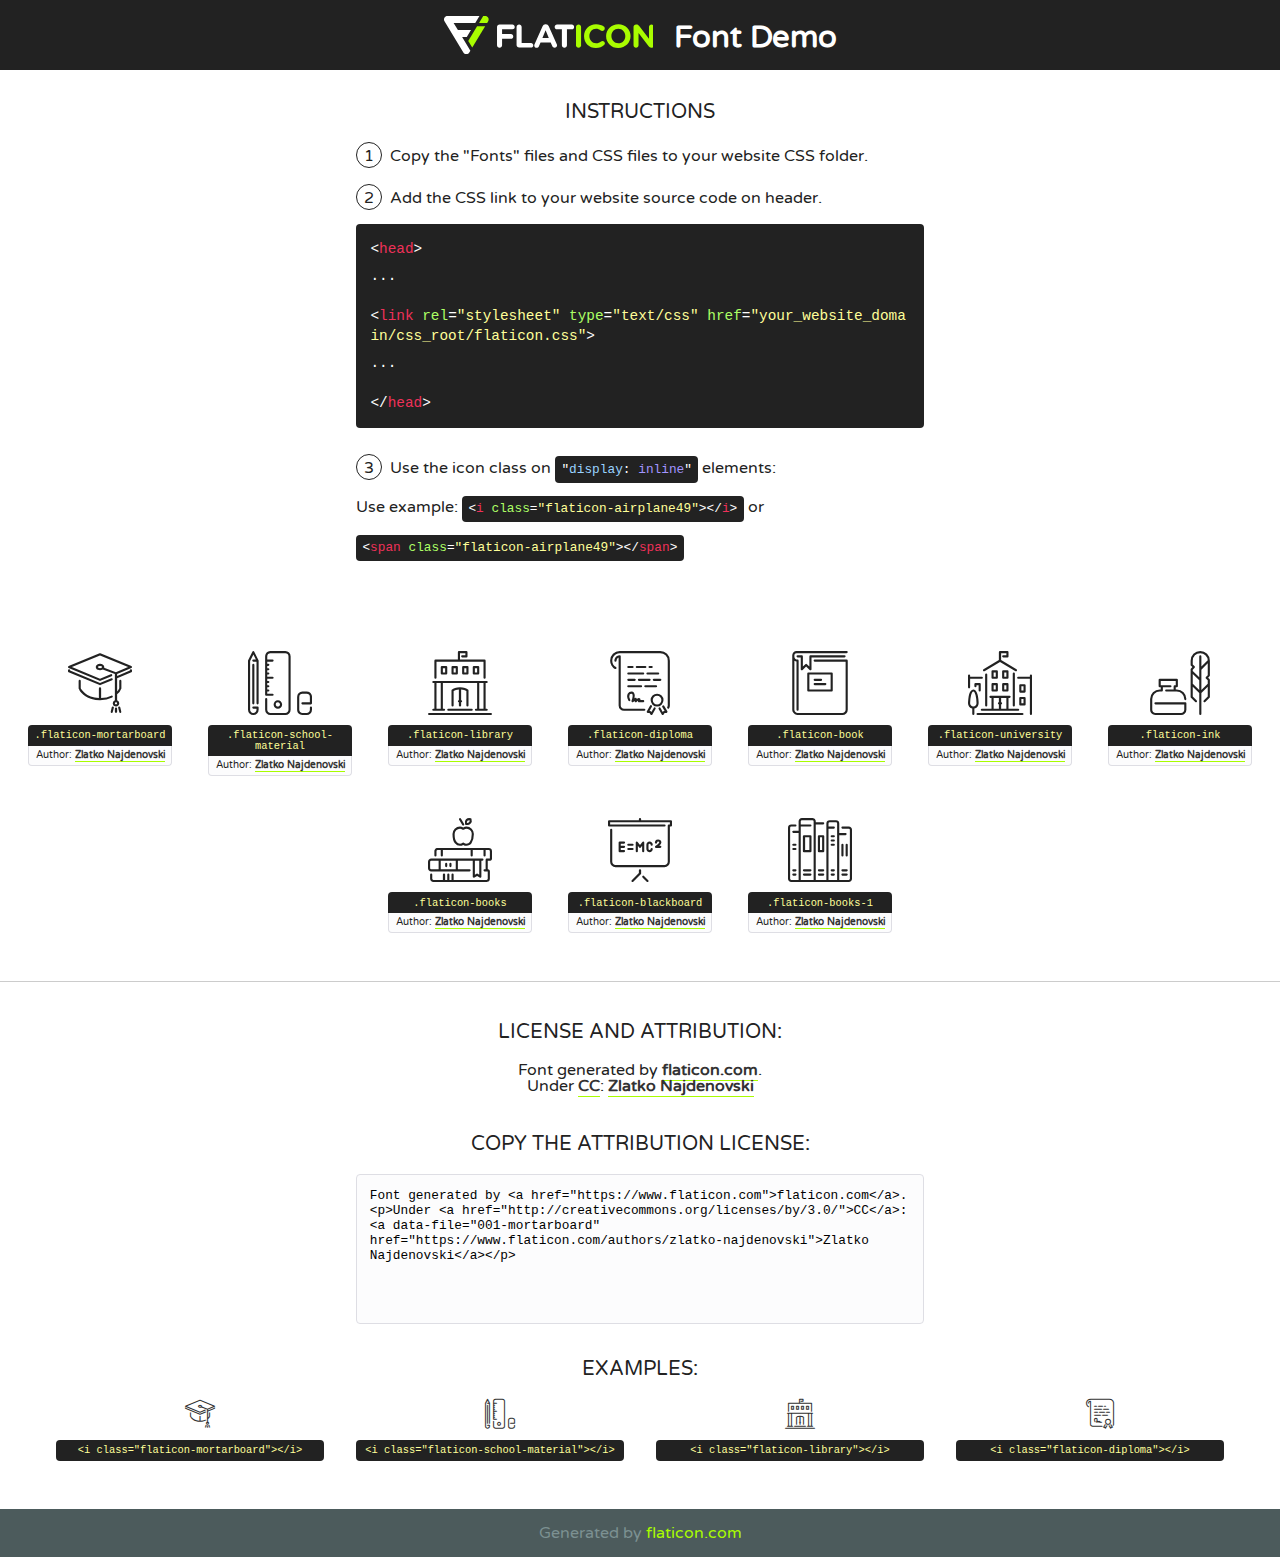
<file: exp 3/academics-master/fonts/flaticon/font/flaticon.html>
<!DOCTYPE html>
<!--
  Flaticon icon font: Flaticon
  Creation date: 07/06/2019 04:13
-->
<html>
<!DOCTYPE html>
<html>

<head>
    <title>Flaticon WebFont</title>
    <link href="http://fonts.googleapis.com/css?family=Varela+Round" rel="stylesheet" type="text/css" />
    <link rel="stylesheet" type="text/css" href="flaticon.css">
    <meta charset="UTF-8">
    <style>
    html, body, div, span, applet, object, iframe,
    h1, h2, h3, h4, h5, h6, p, blockquote, pre,
    a, abbr, acronym, address, big, cite, code,
    del, dfn, em, img, ins, kbd, q, s, samp,
    small, strike, strong, sub, sup, tt, var,
    b, u, i, center,
    dl, dt, dd, ol, ul, li,
    fieldset, form, label, legend,
    table, caption, tbody, tfoot, thead, tr, th, td,
    article, aside, canvas, details, embed, 
    figure, figcaption, footer, header, hgroup, 
    menu, nav, output, ruby, section, summary,
    time, mark, audio, video {
        margin: 0;
        padding: 0;
        border: 0;
        font-size: 100%;
        font: inherit;
        vertical-align: baseline;
    }
    /* HTML5 display-role reset for older browsers */
    article, aside, details, figcaption, figure, 
    footer, header, hgroup, menu, nav, section {
        display: block;
    }
    body {
        line-height: 1;
    }
    ol, ul {
        list-style: none;
    }
    blockquote, q {
        quotes: none;
    }
    blockquote:before, blockquote:after,
    q:before, q:after {
        content: '';
        content: none;
    }
    table {
        border-collapse: collapse;
        border-spacing: 0;
    }
    body {
        font-family: 'Varela Round', Helvetica, Arial, sans-serif;
        font-size: 16px;
        color: #222;
    }
    a {
        color: #333;
        border-bottom: 1px solid #a9fd00;
        font-weight: bold;
        text-decoration: none;
    }
    * {
        -moz-box-sizing: border-box;
        -webkit-box-sizing: border-box;
        box-sizing: border-box;
        margin: 0;
        padding: 0;
    }
    [class^="flaticon-"]:before, [class*=" flaticon-"]:before, [class^="flaticon-"]:after, [class*=" flaticon-"]:after {
        font-family: Flaticon;
        font-size: 30px;
        font-style: normal;
        margin-left: 20px;
        color: #333;
    }
    .wrapper {
        max-width: 600px;
        margin: auto;
        padding: 0 1em;
    }
    .title {
        font-size: 1.25em;
        text-align: center;
        margin-bottom: 1em;
        text-transform: uppercase;
    }
    header {
        text-align: center;
        background-color: #222;
        color: #fff;
        padding: 1em;
    }
    header .logo {
        width: 210px;
        height: 38px;
        display: inline-block;
        vertical-align: middle;
        margin-right: 1em;
        border: none;
    }
    header strong {
        font-size: 1.95em;
        font-weight: bold;
        vertical-align: middle;
        margin-top: 5px;
        display: inline-block;
    }
    .demo {
        margin: 2em auto;
        line-height: 1.25em;
    }
    .demo ul li {
        margin-bottom: 1em;
    }
    .demo ul li .num {
        color: #222;
        border-radius: 20px;
        display: inline-block;
        width: 26px;
        padding: 3px;
        height: 26px;
        text-align: center;
        margin-right: 0.5em;
        border: 1px solid #222;
    }
    .demo ul li code {
        background-color: #222;
        border-radius: 4px;
        padding: 0.25em 0.5em;
        display: inline-block;
        color: #fff;
        font-family: Consolas,Monaco,Lucida Console,Liberation Mono,DejaVu Sans Mono,Bitstream Vera Sans Mono,Courier New, monospace;
        font-weight: lighter;
        margin-top: 1em;
        font-size: 0.8em;
        word-break: break-all;
    }
    .demo ul li code.big {
        padding: 1em;
        font-size: 0.9em;
    }
    .demo ul li code .red {
        color: #EF3159;
    }
    .demo ul li code .green {
        color: #ACFF65;
    }
    .demo ul li code .yellow {
        color: #FFFF99;
    }
    .demo ul li code .blue {
        color: #99D3FF;
    }
    .demo ul li code .purple {
        color: #A295FF;
    }
    .demo ul li code .dots {
        margin-top: 0.5em;
        display: block;
    }
    #glyphs {
        border-bottom: 1px solid #ccc;
        padding: 2em 0;
        text-align: center;
    }
    .glyph {
        display: inline-block;
        width: 9em;
        margin: 1em;
        text-align: center;
        vertical-align: top;
        background: #FFF;
    }
    .glyph .glyph-icon {
        padding: 10px;
        display: block;
        font-family:"Flaticon";
        font-size: 64px;
        line-height: 1;
    }
    .glyph .glyph-icon:before {
        font-size: 64px;
        color: #222;
        margin-left: 0;
    }
    .class-name {
        font-size: 0.65em;
        background-color: #222;
        color: #fff;
        border-radius: 4px 4px 0 0;
        padding: 0.5em;
        color: #FFFF99;
        font-family: Consolas,Monaco,Lucida Console,Liberation Mono,DejaVu Sans Mono,Bitstream Vera Sans Mono,Courier New, monospace;
    }
    .author-name {
        font-size: 0.6em;
        background-color: #fcfcfd;
        border: 1px solid #DEDEE4;
        border-top: 0;
        border-radius: 0 0 4px 4px;
        padding: 0.5em;
    }
    .class-name:last-child {
        font-size: 10px;
        color:#888;
    }
    .class-name:last-child a {
        font-size: 10px;
        color:#555;
    }
    .class-name:last-child a:hover {
        color:#a9fd00;
    }
    .glyph > input {
        display: block;
        width: 100px;
        margin: 5px auto;
        text-align: center;
        font-size: 12px;
        cursor: text;
    }
    .glyph > input.icon-input {
        font-family:"Flaticon";
        font-size: 16px;
        margin-bottom: 10px;
    }
    .attribution .title {
        margin-top: 2em;
    }
    .attribution textarea {
        background-color: #fcfcfd;
        padding: 1em;
        border: none;
        box-shadow: none;
        border: 1px solid #DEDEE4;
        border-radius: 4px;
        resize: none;
        width: 100%;
        height: 150px;
        font-size: 0.8em;
        font-family: Consolas,Monaco,Lucida Console,Liberation Mono,DejaVu Sans Mono,Bitstream Vera Sans Mono,Courier New, monospace;
        -webkit-appearance: none;
    }
    .iconsuse {
        margin: 2em auto;
        text-align: center;
        max-width: 1200px;
    }
    .iconsuse:after {
        content: '';
        display: table;
        clear: both;
    }
    .iconsuse .image {
        float: left;
        width: 25%;
        padding: 0 1em;
    }
    .iconsuse .image p {
        margin-bottom: 1em;
    }
    .iconsuse .image span {
        display: block;
        font-size: 0.65em;
        background-color: #222;
        color: #fff;
        border-radius: 4px;
        padding: 0.5em;
        color: #FFFF99;
        margin-top: 1em;
        font-family: Consolas,Monaco,Lucida Console,Liberation Mono,DejaVu Sans Mono,Bitstream Vera Sans Mono,Courier New, monospace;
    }
    #footer {
        text-align: center;
        background-color: #4C5B5C;
        color: #7c9192;
        padding: 1em;
    }
    #footer a {
        border: none;
        color: #a9fd00;
        font-weight: normal;
    }
    @media (max-width: 960px) {
        .iconsuse .image {
            width: 50%;
        }
    }
    @media (max-width: 560px) {
        .iconsuse .image {
            width: 100%;
        }
    }
    </style>
</head>

<body class="characters-off">

    <header>
        <a href="https://www.flaticon.com" target="_blank" class="logo">
            <svg version="1.1" xmlns="http://www.w3.org/2000/svg" xmlns:xlink="http://www.w3.org/1999/xlink" xmlns:a="http://ns.adobe.com/AdobeSVGViewerExtensions/3.0/" viewBox="0 0 560.875 102.036" enable-background="new 0 0 560.875 102.036" xml:space="preserve">
                <defs>
                </defs>
                <g>
                    <g class="letters">
                        <path fill="#ffffff" d="M141.596,29.675c0-3.777,2.985-6.767,6.764-6.767h34.438c3.426,0,6.15,2.728,6.15,6.15
                        c0,3.43-2.724,6.149-6.15,6.149h-27.674v13.091h23.719c3.429,0,6.151,2.724,6.151,6.15c0,3.43-2.723,6.149-6.151,6.149h-23.719
                        v17.574c0,3.773-2.986,6.761-6.764,6.761c-3.779,0-6.764-2.989-6.764-6.761V29.675z"></path>
                        <path fill="#ffffff" d="M193.844,29.149c0-3.781,2.985-6.767,6.764-6.767c3.776,0,6.763,2.985,6.763,6.767v42.957h25.039
                        c3.426,0,6.149,2.726,6.149,6.153c0,3.425-2.723,6.15-6.149,6.15h-31.802c-3.779,0-6.764-2.986-6.764-6.768V29.149z"></path>
                        <path fill="#ffffff" d="M241.891,75.71l21.438-48.407c1.492-3.341,4.215-5.357,7.906-5.357h0.792
                        c3.686,0,6.323,2.017,7.815,5.357l21.439,48.407c0.436,0.967,0.701,1.845,0.701,2.723c0,3.602-2.809,6.501-6.414,6.501
                        c-3.161,0-5.269-1.845-6.499-4.655l-4.132-9.661h-27.059l-4.301,10.102c-1.144,2.631-3.426,4.214-6.237,4.214
                        c-3.517,0-6.24-2.81-6.24-6.325C241.1,77.64,241.451,76.677,241.891,75.71z M279.932,58.666l-8.521-20.297l-8.526,20.297H279.932
                        z"></path>
                        <path fill="#ffffff" d="M314.864,35.387H301.86c-3.429,0-6.239-2.813-6.239-6.238c0-3.429,2.811-6.24,6.239-6.24h39.533
                        c3.426,0,6.237,2.811,6.237,6.24c0,3.425-2.811,6.238-6.237,6.238h-13.001v42.785c0,3.773-2.99,6.761-6.764,6.761
                        c-3.779,0-6.764-2.989-6.764-6.761V35.387z"></path>
                        <path fill="#A9FD00" d="M352.615,29.149c0-3.781,2.985-6.767,6.767-6.767c3.774,0,6.761,2.985,6.761,6.767v49.024
                        c0,3.773-2.987,6.761-6.761,6.761c-3.781,0-6.767-2.989-6.767-6.761V29.149z"></path>
                        <path fill="#A9FD00" d="M374.132,53.836v-0.179c0-17.481,13.178-31.801,32.065-31.801c9.22,0,15.459,2.458,20.557,6.238
                        c1.402,1.054,2.637,2.985,2.637,5.357c0,3.692-2.985,6.59-6.681,6.59c-1.845,0-3.071-0.702-4.044-1.319
                        c-3.776-2.813-7.729-4.393-12.562-4.393c-10.364,0-17.831,8.611-17.831,19.154v0.173c0,10.542,7.291,19.329,17.831,19.329
                        c5.715,0,9.492-1.756,13.359-4.834c1.049-0.874,2.458-1.491,4.039-1.491c3.429,0,6.325,2.813,6.325,6.236
                        c0,2.106-1.056,3.78-2.282,4.834c-5.539,4.834-12.036,7.733-21.878,7.733C387.572,85.464,374.132,71.493,374.132,53.836z"></path>
                        <path fill="#A9FD00" d="M433.009,53.836v-0.179c0-17.481,13.79-31.801,32.766-31.801c18.981,0,32.592,14.143,32.592,31.628v0.173
                        c0,17.483-13.785,31.807-32.769,31.807C446.625,85.464,433.009,71.32,433.009,53.836z M484.224,53.836v-0.179
                        c0-10.539-7.725-19.326-18.626-19.326c-10.893,0-18.449,8.611-18.449,19.154v0.173c0,10.542,7.73,19.329,18.626,19.329
                        C476.676,72.986,484.224,64.378,484.224,53.836z"></path>
                        <path fill="#A9FD00" d="M506.233,29.321c0-3.774,2.99-6.763,6.767-6.763h1.401c3.252,0,5.183,1.583,7.029,3.953l26.093,34.265
                        V29.059c0-3.692,2.99-6.677,6.681-6.677c3.683,0,6.671,2.985,6.671,6.677v48.934c0,3.78-2.987,6.765-6.764,6.765h-0.436
                        c-3.257,0-5.188-1.581-7.034-3.953l-27.056-35.492v32.944c0,3.687-2.985,6.676-6.678,6.676c-3.683,0-6.673-2.989-6.673-6.676
                        V29.321z"></path>
                    </g>
                    <g class="insignia">
                        <path fill="#ffffff" d="M48.372,56.137h12.517l11.156-18.537H37.186L25.688,18.539h57.825L94.668,0H9.271
                        C5.925,0,2.842,1.801,1.198,4.716c-1.644,2.907-1.593,6.482,0.134,9.343l50.38,83.501c1.678,2.781,4.689,4.476,7.938,4.476
                        c3.246,0,6.257-1.695,7.935-4.476l2.898-4.804L48.372,56.137z"></path>
                        <g class="i">
                            <path fill="#A9FD00" d="M93.575,18.539h0.031v0.004l21.652,0.004l2.705-4.488c1.727-2.861,1.778-6.436,0.133-9.343
                            C116.454,1.801,113.371,0,110.026,0h-5.294L93.575,18.539z"></path>
                            <polygon fill="#A9FD00" points="88.291,27.356 64.725,66.486 75.519,84.404 109.942,27.356"></polygon>
                        </g>
                    </g>
                </g>
            </svg>
        </a>
        <strong>Font Demo</strong>
    </header>


    <section class="demo wrapper">

        <p class="title">Instructions</p>

        <ul>
            <li>
                <span class="num">1</span>Copy the "Fonts" files and CSS files to your website CSS folder.
            </li>
            <li>
                <span class="num">2</span>Add the CSS link to your website source code on header.
                <code class="big">
                    &lt;<span class="red">head</span>&gt;
                    <br/><span class="dots">...</span>
                    <br/>&lt;<span class="red">link</span> <span class="green">rel</span>=<span class="yellow">"stylesheet"</span> <span class="green">type</span>=<span class="yellow">"text/css"</span> <span class="green">href</span>=<span class="yellow">"your_website_domain/css_root/flaticon.css"</span>&gt;
                    <br/><span class="dots">...</span>
                    <br/>&lt;/<span class="red">head</span>&gt;
                </code>
            </li>

            <li>
                <p>
                    <span class="num">3</span>Use the icon class on <code>"<span class="blue">display</span>:<span class="purple"> inline</span>"</code> elements:
                    <br />
                    Use example: <code>&lt;<span class="red">i</span> <span class="green">class</span>=<span class="yellow">&quot;flaticon-airplane49&quot;</span>&gt;&lt;/<span class="red">i</span>&gt;</code> or <code>&lt;<span class="red">span</span> <span class="green">class</span>=<span class="yellow">&quot;flaticon-airplane49&quot;</span>&gt;&lt;/<span class="red">span</span>&gt;</code>
            </li>
        </ul>

    </section>




   <section id="glyphs">          
    
      
        <div class="glyph"><div class="glyph-icon flaticon-mortarboard"></div>
            <div class="class-name">.flaticon-mortarboard</div>
            <div class="author-name">Author: <a data-file="001-mortarboard" href="https://www.flaticon.com/authors/zlatko-najdenovski">Zlatko Najdenovski</a> </div> 
        </div>        
        
        <div class="glyph"><div class="glyph-icon flaticon-school-material"></div>
            <div class="class-name">.flaticon-school-material</div>
            <div class="author-name">Author: <a data-file="002-school-material" href="https://www.flaticon.com/authors/zlatko-najdenovski">Zlatko Najdenovski</a> </div> 
        </div>        
        
        <div class="glyph"><div class="glyph-icon flaticon-library"></div>
            <div class="class-name">.flaticon-library</div>
            <div class="author-name">Author: <a data-file="003-library" href="https://www.flaticon.com/authors/zlatko-najdenovski">Zlatko Najdenovski</a> </div> 
        </div>        
        
        <div class="glyph"><div class="glyph-icon flaticon-diploma"></div>
            <div class="class-name">.flaticon-diploma</div>
            <div class="author-name">Author: <a data-file="004-diploma" href="https://www.flaticon.com/authors/zlatko-najdenovski">Zlatko Najdenovski</a> </div> 
        </div>        
        
        <div class="glyph"><div class="glyph-icon flaticon-book"></div>
            <div class="class-name">.flaticon-book</div>
            <div class="author-name">Author: <a data-file="005-book" href="https://www.flaticon.com/authors/zlatko-najdenovski">Zlatko Najdenovski</a> </div> 
        </div>        
        
        <div class="glyph"><div class="glyph-icon flaticon-university"></div>
            <div class="class-name">.flaticon-university</div>
            <div class="author-name">Author: <a data-file="006-university" href="https://www.flaticon.com/authors/zlatko-najdenovski">Zlatko Najdenovski</a> </div> 
        </div>        
        
        <div class="glyph"><div class="glyph-icon flaticon-ink"></div>
            <div class="class-name">.flaticon-ink</div>
            <div class="author-name">Author: <a data-file="007-ink" href="https://www.flaticon.com/authors/zlatko-najdenovski">Zlatko Najdenovski</a> </div> 
        </div>        
        
        <div class="glyph"><div class="glyph-icon flaticon-books"></div>
            <div class="class-name">.flaticon-books</div>
            <div class="author-name">Author: <a data-file="008-books" href="https://www.flaticon.com/authors/zlatko-najdenovski">Zlatko Najdenovski</a> </div> 
        </div>        
        
        <div class="glyph"><div class="glyph-icon flaticon-blackboard"></div>
            <div class="class-name">.flaticon-blackboard</div>
            <div class="author-name">Author: <a data-file="009-blackboard" href="https://www.flaticon.com/authors/zlatko-najdenovski">Zlatko Najdenovski</a> </div> 
        </div>        
        
        <div class="glyph"><div class="glyph-icon flaticon-books-1"></div>
            <div class="class-name">.flaticon-books-1</div>
            <div class="author-name">Author: <a data-file="010-books-1" href="https://www.flaticon.com/authors/zlatko-najdenovski">Zlatko Najdenovski</a> </div> 
        </div>        
        

    </section>



    <section class="attribution wrapper"   style="text-align:center;">

      <div class="title">License and attribution:</div><div class="attrDiv">Font generated by <a href="https://www.flaticon.com">flaticon.com</a>. <div><p>Under <a href="http://creativecommons.org/licenses/by/3.0/">CC</a>: <a data-file="001-mortarboard" href="https://www.flaticon.com/authors/zlatko-najdenovski">Zlatko Najdenovski</a></p>  </div>
      </div>
      <div class="title">Copy the Attribution License:</div>

    <textarea onclick="this.focus();this.select();">Font generated by &lt;a href=&quot;https://www.flaticon.com&quot;&gt;flaticon.com&lt;/a&gt;. <p>Under <a href="http://creativecommons.org/licenses/by/3.0/">CC</a>: <a data-file="001-mortarboard" href="https://www.flaticon.com/authors/zlatko-najdenovski">Zlatko Najdenovski</a></p>  
     </textarea>

    </section>

    <section class="iconsuse">

          <div class="title">Examples:</div>            
             
            <div class="image">
                <p>
                    <i class="glyph-icon flaticon-mortarboard"></i> 
                    <span>&lt;i class=&quot;flaticon-mortarboard&quot;&gt;&lt;/i&gt;</span>
                </p>
            </div>
            
            <div class="image">
                <p>
                    <i class="glyph-icon flaticon-school-material"></i> 
                    <span>&lt;i class=&quot;flaticon-school-material&quot;&gt;&lt;/i&gt;</span>
                </p>
            </div>
            
            <div class="image">
                <p>
                    <i class="glyph-icon flaticon-library"></i> 
                    <span>&lt;i class=&quot;flaticon-library&quot;&gt;&lt;/i&gt;</span>
                </p>
            </div>
            
            <div class="image">
                <p>
                    <i class="glyph-icon flaticon-diploma"></i> 
                    <span>&lt;i class=&quot;flaticon-diploma&quot;&gt;&lt;/i&gt;</span>
                </p>
            </div>
                       
        </div>
                            
    </section>

<div id="footer">
    <div>Generated by <a href="https://www.flaticon.com">flaticon.com</a>
    </div>
</div>



</body>
</html>
</file>
<file: exp 3/academics-master/fonts/flaticon/font/flaticon.css>
/*
  	Flaticon icon font: Flaticon
  	Creation date: 07/06/2019 04:13
  	*/

@font-face {
  font-family: "Flaticon";
  src: url("./Flaticon.eot");
  src: url("./Flaticon.eot?#iefix") format("embedded-opentype"),
       url("./Flaticon.woff2") format("woff2"),
       url("./Flaticon.woff") format("woff"),
       url("./Flaticon.ttf") format("truetype"),
       url("./Flaticon.svg#Flaticon") format("svg");
  font-weight: normal;
  font-style: normal;
}

@media screen and (-webkit-min-device-pixel-ratio:0) {
  @font-face {
    font-family: "Flaticon";
    src: url("./Flaticon.svg#Flaticon") format("svg");
  }
}

[class^="flaticon-"]:before, [class*=" flaticon-"]:before,
[class^="flaticon-"]:after, [class*=" flaticon-"]:after {   
  font-family: Flaticon;
        font-style: normal;
  font-weight: normal;
  font-variant: normal;
  line-height: 1;
  text-decoration: inherit;
  text-rendering: optimizeLegibility;
  text-transform: none;
  -moz-osx-font-smoothing: grayscale;
  -webkit-font-smoothing: antialiased;
  font-smoothing: antialiased;
}

.flaticon-mortarboard:before { content: "\f100"; }
.flaticon-school-material:before { content: "\f101"; }
.flaticon-library:before { content: "\f102"; }
.flaticon-diploma:before { content: "\f103"; }
.flaticon-book:before { content: "\f104"; }
.flaticon-university:before { content: "\f105"; }
.flaticon-ink:before { content: "\f106"; }
.flaticon-books:before { content: "\f107"; }
.flaticon-blackboard:before { content: "\f108"; }
.flaticon-books-1:before { content: "\f109"; }
</file>
